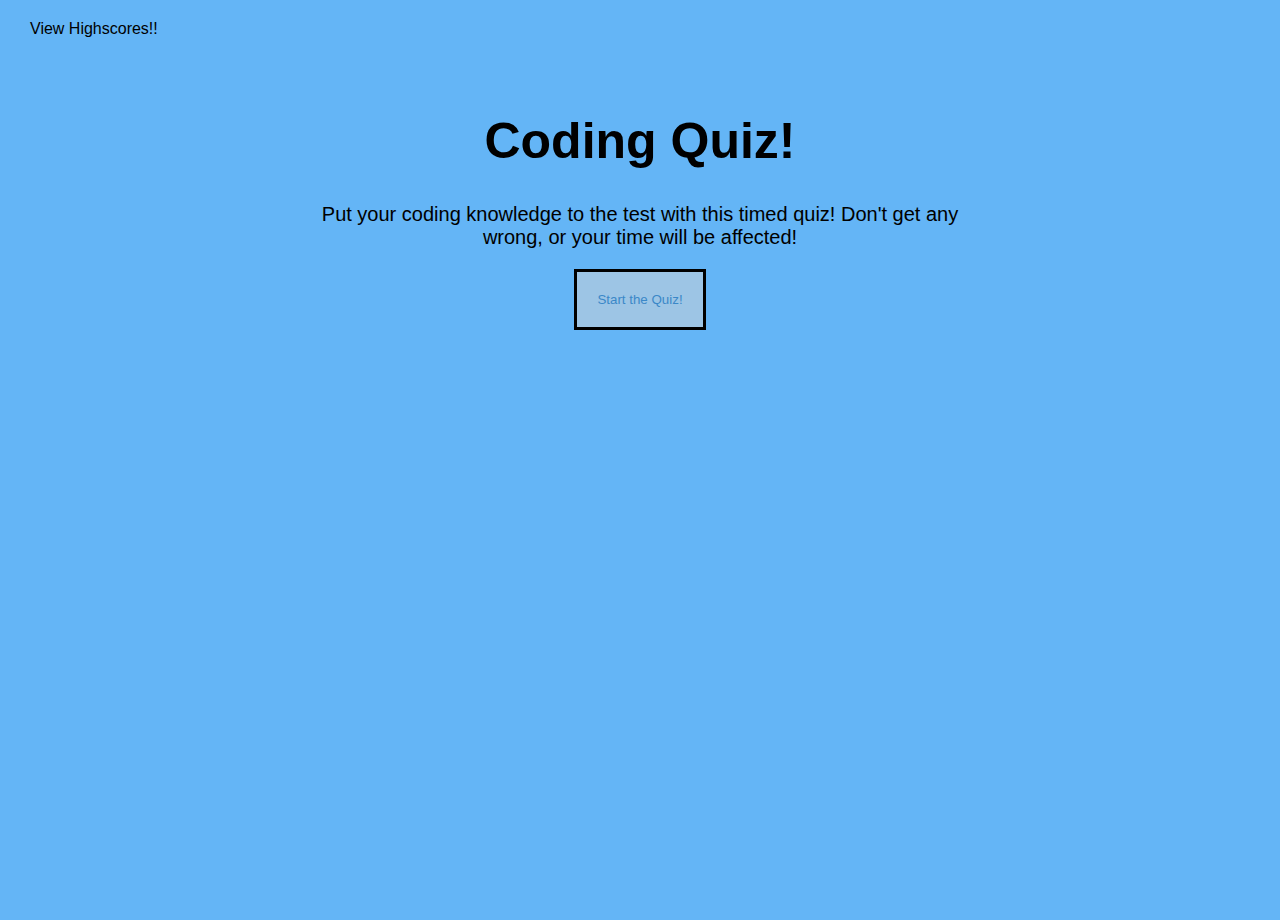
<file: index.html>
<!DOCTYPE html>
<html lang="en">
    <head>
        <meta charset="UTF-8">
        <meta name="viewport" content="width=device-width, initial-scale=1.0">
        <meta http-equiv="X-UA-Compatible" content="ie=edge">
        <title> Kendalls Coding Quiz </title>
        <link rel="stylesheet" href="./assets/style.css">
    </head>

    <body> 
        <header>
            <nav>
                <a href="highscores.html"> View Highscores!!</a>
            </nav>
        </header>

        <div id="starter-container">
            <div id="timer"></div>
            <div id="quizcontent">
                <h1>Coding Quiz!</h1>
                <p id="intro"> Put your coding knowledge to the test with this timed quiz! Don't get any wrong, or your time will be affected! </p>
                <ul id="options"></ul>
                <button id="start" class="start"> Start the Quiz!</button>
            </div>
        </div>

        <script src="./script.js"></script>

    </body>
</html>
</file>
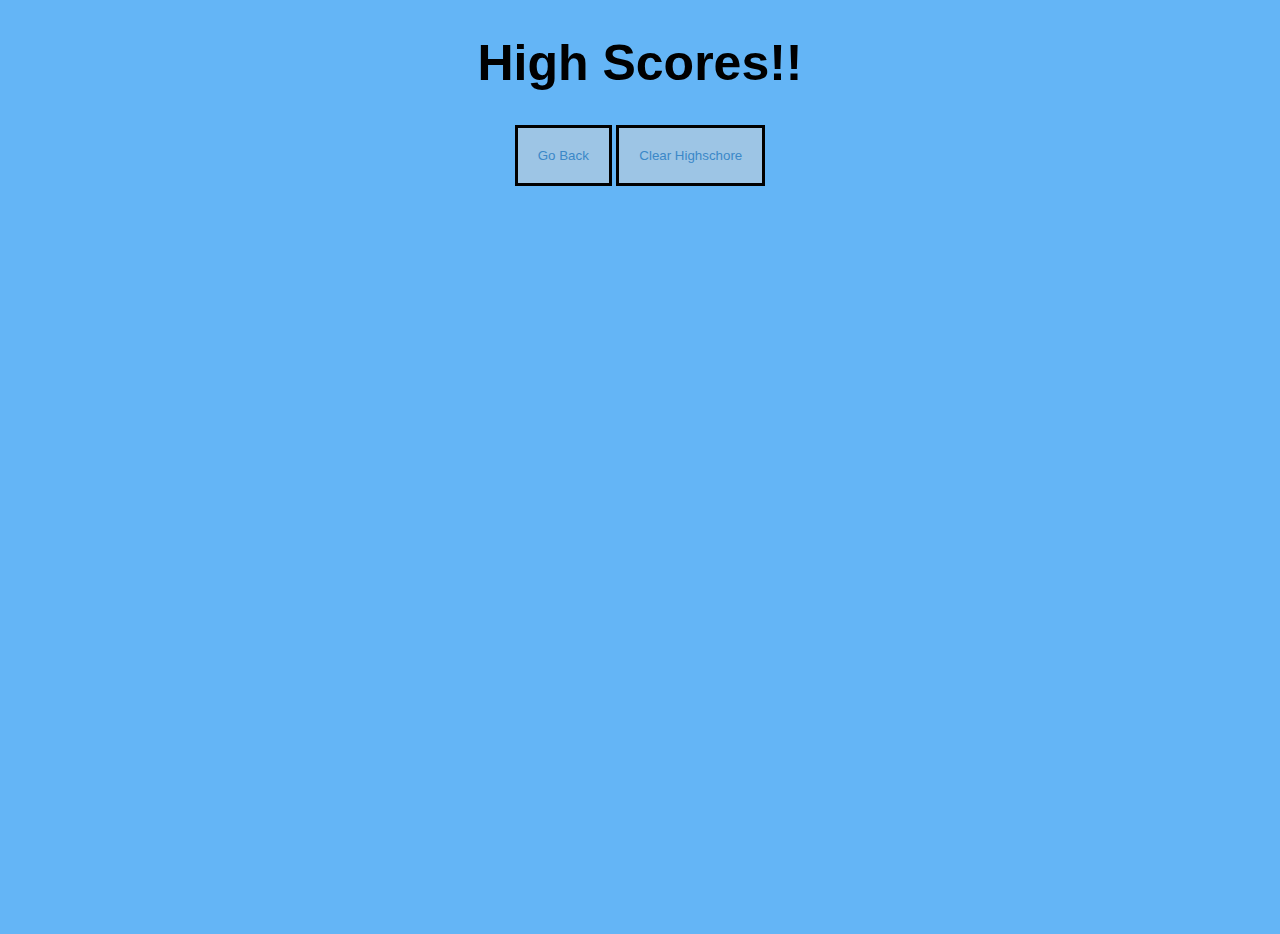
<file: highscores.html>
<!DOCTYPE html>
<html lang="en">
<head>
    <meta charset="UTF-8">
    <meta name="viewport" content="width=device-width, initial-scale=1.0">
    <link rel="stylesheet" type="text/css" href="./assets/style.css">
    <title>High Scores!!</title>
</head>
<body>
    <div id="container">
        <div id="timer"></div>
        <div id="quizcontent">
            <h1>High Scores!!</h1>
            <ul id="displayScore"></ul>
            <button id= "home"> Go Back </button>
            <button id= "clear" value="reset">Clear Highschore</button>
        </div>
    </div>
    <script src="highscore.js"></script>
    
</body>
</html>
</file>
<file: assets/style.css>
*{
    font-family: 'Lucida Sans', 'Lucida Sans Regular', 'Lucida Grande', 'Lucida Sans Unicode', Geneva, Verdana, sans-serif;
}

body, html {
    height: 100%;
    width: 100%;
}

body{
    background-color: #64B5F6;
    box-sizing: border-box;
    margin: 0;
}

nav {
    margin: 20px;
    width: fit-content;
    border: 3px;
    border-color: #3b88c8;
}

nav a {
    text-decoration: wavy;
    color: black;
    padding: 10px;
    text-align: center;
}

h1{
    text-align: center;
    color: black;
    font-size: 50px;
}

#intro{
    text-align: center;
    font-size: 20px;
}

button {
    display: inline-block;
    position: relative;
    background-color: #9dc5e5;
    color:#3b88c8;
    font-size: 25;
    border: 3px solid;
    border-color: black;
    padding: 20px;
}

button:hover {
    background-color: #9b73e1;
    color: black;
}

#starter-container {
    display: flex;
    flex-direction: column;
    align-items: center;
    justify-content: center;
    margin: auto;
    padding: 20px 0;
    max-width: 50%;
    box-sizing: border-box;
}

#quizcontent {
    text-align: center;
}

#timer{
    
}
</file>
